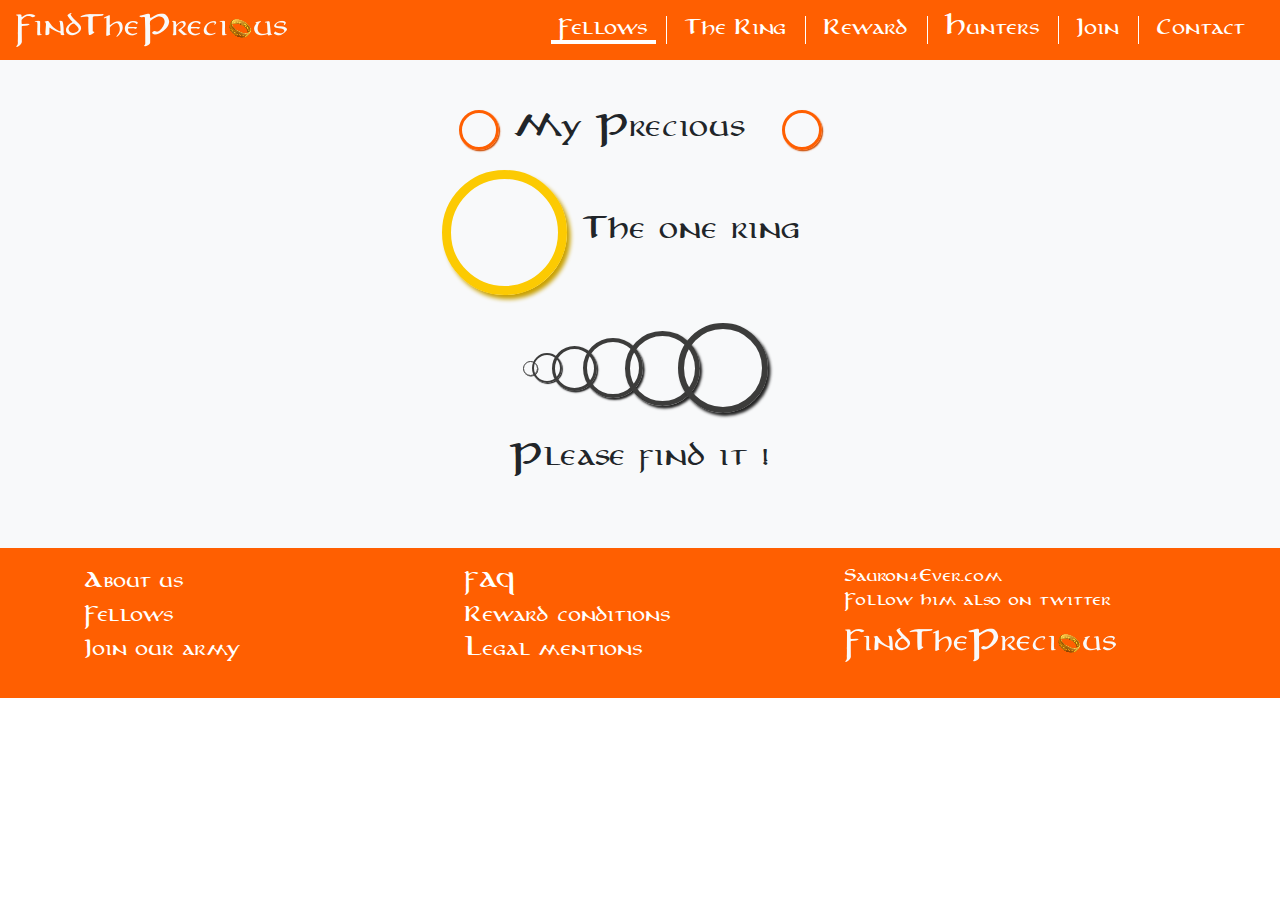
<file: ring.html>
<!DOCTYPE html>
<html lang="en">

  <head>

    <meta charset="utf-8">
    <meta name="viewport" content="width=device-width, initial-scale=1, shrink-to-fit=no">
    <meta name="description" content="findThePrecious.com">
    <meta name="author" content="Fanny Gaudin">

    <title>findThePrecious.com</title>

    <!-- Bootstrap core CSS -->
    <link rel="stylesheet" href="https://maxcdn.bootstrapcdn.com/bootstrap/4.0.0/css/bootstrap.min.css" integrity="sha384-Gn5384xqQ1aoWXA+058RXPxPg6fy4IWvTNh0E263XmFcJlSAwiGgFAW/dAiS6JXm" crossorigin="anonymous">
    <!-- my style -->
    <link rel="stylesheet" type="text/css" href="style.css">
    <link rel="stylesheet" type="text/css" href="style.min.css">

  </head>

  <body>

    <!-- Navigation -->
    <nav class="navbar navbar-expand-lg navbar-dark bg-orange">
        <a class="navbar-brand" href="#"><img src="./images/_logo.png"></a>
        <button class="navbar-toggler" type="button" data-toggle="collapse" data-target="#navbarResponsive" aria-controls="navbarResponsive" aria-expanded="false" aria-label="Toggle navigation">
          <span class="navbar-toggler-icon"></span>
        </button>
        <div class="collapse navbar-collapse" id="navbarResponsive">
          <ul class="navbar-nav ml-auto">
            <li class="nav-item active">
              <a class="nav-link" href="#">Fellows</a>
            </li>
            <li class="nav-item">
              <a class="nav-link" href="#">The Ring</a>
            </li>
            <li class="nav-item">
              <a class="nav-link" href="#">Reward</a>
            </li>
            <li class="nav-item">
              <a class="nav-link" href="#">Hunters</a>
            </li>
            <li class="nav-item">
              <a class="nav-link" href="#">Join</a>
            </li>
            <li class="nav-item">
              <a class="nav-link" href="#">Contact</a>
            </li>
          </ul>
        </div>
    </nav>

    <section id="ring" class="bg-light">
      <div class="container">
        <div class="row precious justify-content-center">
          <span></span>
          <h2 class="mr-3 ml-3">My Precious</h2>
          <span></span>
        </div>
        <div class="row ring justify-content-center">
          <span></span>
          <h2 class="mr-3 ml-3">The one ring</h2>
        </div>
        <div class="row find">
          <div class="col-12 d-flex align-items-center justify-content-center">
            <span></span>
            <span></span>
            <span></span>
            <span></span>
            <span></span>
            <span></span>
          </div>
          <div class="col-12 text-center align-items-center"><h2 class="mr-3 ml-3">Please find it !</h2></div>
        </div>
      </div>
    </section>

    <footer class="p-3">
      <div class="container">
        <div class="row">
          <div class="col-md-4 col-12">
            <ul class="list-unstyled">
              <li><a href="/about-us.html">About us</a></li>
              <li><a href="/fellows.html">Fellows</a></li>
              <li><a href="/join-our-army.html">Join our army</a></li>
            </ul>
          </div>
          <div class="col-md-4 col-12">
            <ul class="list-unstyled">
              <li><a href="/faq.html">FAQ</a></li>
              <li><a href="/reward-conditions.html">Reward conditions</a></li>
              <li><a href="/legal-mentions.html">Legal mentions</a></li>
            </ul>
          </div>
          <div class="col-md-4 col-12 morelink">
            <a href="http://www.sauron4ever.com" target="_blank">Sauron4Ever.com</a>
            <a href="http://www.twitter/Sauron577.com" target="_blank">Follow him also on twitter</a>
            <img class="img-fluid mt-3" src="./images/_logo.png">
          </div>
        </div>
      </div>
    </footer>

    <!-- Bootstrap core JavaScript -->
    <script src="https://code.jquery.com/jquery-3.2.1.slim.min.js" integrity="sha384-KJ3o2DKtIkvYIK3UENzmM7KCkRr/rE9/Qpg6aAZGJwFDMVNA/GpGFF93hXpG5KkN" crossorigin="anonymous"></script>
    <script src="https://cdnjs.cloudflare.com/ajax/libs/popper.js/1.12.9/umd/popper.min.js" integrity="sha384-ApNbgh9B+Y1QKtv3Rn7W3mgPxhU9K/ScQsAP7hUibX39j7fakFPskvXusvfa0b4Q" crossorigin="anonymous"></script>
    <script src="https://maxcdn.bootstrapcdn.com/bootstrap/4.0.0/js/bootstrap.min.js" integrity="sha384-JZR6Spejh4U02d8jOt6vLEHfe/JQGiRRSQQxSfFWpi1MquVdAyjUar5+76PVCmYl" crossorigin="anonymous"></script>

  </body>

</html>
</file>
<file: style.css>
/* =======================================
                  FONT
======================================== */

/*! Generated by Font Squirrel (https://www.fontsquirrel.com) on February 27, 2018 */
@font-face {
    font-family: 'party_businessregular';
    src: url('./fonts/partybusiness-webfont.woff2') format('woff2'),
         url('./fonts/partybusiness-webfont.woff') format('woff');
    font-weight: normal;
    font-style: normal;

}
@font-face {
    font-family: 'anironcbold';
    src: url('./fonts/anicb___-webfont.woff2') format('woff2'),
         url('./fonts/anicb___-webfont.woff') format('woff');
    font-weight: normal;
    font-style: normal;

}
@font-face {
    font-family: 'anironcregular';
    src: url('./fonts/anicm___-webfont.woff2') format('woff2'),
         url('./fonts/anicm___-webfont.woff') format('woff');
    font-weight: normal;
    font-style: normal;

}
@font-face {
    font-family: 'anironbold';
    src: url('./fonts/anirb___-webfont.woff2') format('woff2'),
         url('./fonts/anirb___-webfont.woff') format('woff');
    font-weight: normal;
    font-style: normal;

}
@font-face {
    font-family: 'anironregular';
    src: url('./fonts/anirm___-webfont.woff2') format('woff2'),
         url('./fonts/anirm___-webfont.woff') format('woff');
    font-weight: normal;
    font-style: normal;

}
@font-face {
    font-family: 'tengwar_annatarregular';
    src: url('./fonts/tngan-webfont.woff2') format('woff2'),
         url('./fonts/tngan-webfont.woff') format('woff');
    font-weight: normal;
    font-style: normal;

}
@font-face {
    font-family: 'tengwar_annatarbold';
    src: url('./fonts/tnganb-webfont.woff2') format('woff2'),
         url('./fonts/tnganb-webfont.woff') format('woff');
    font-weight: normal;
    font-style: normal;

}
@font-face {
    font-family: 'tengwar_annatarbold_italic';
    src: url('./fonts/tnganbi-webfont.woff2') format('woff2'),
         url('./fonts/tnganbi-webfont.woff') format('woff');
    font-weight: normal;
    font-style: normal;

}
@font-face {
    font-family: 'tengwar_annataritalic';
    src: url('./fonts/tngani-webfont.woff2') format('woff2'),
         url('./fonts/tngani-webfont.woff') format('woff');
    font-weight: normal;
    font-style: normal;

}

/* =======================================
                  GENERAL
======================================== */
h2{
  font-family: "anironcregular";
  font-size: 1.5em;
  display: inline-block;
}
#ring h2:before, #ring h2:after{
  content:"";
}
h2:before, h2:after{
  content: "ij";
  font-family: 'tengwar_annataritalic';
  color:#ff5f01;
  font-size: 1em;
}
h2:before{
  float: left;
  margin-right: 10px;
}
h2:after{
  float: right;
  margin-left: 10px;
}
h3, h4{
  font-family: 'party_businessregular';
}
section{
  padding: 30px;
}
.bg-light{
  background-image: url("https://raw.githubusercontent.com/Madebymaurice/madebymaurice.github.io/master/images/_bg_light.png");
}
.bg-dark{
  background-image: url("https://raw.githubusercontent.com/Madebymaurice/madebymaurice.github.io/master/images/_bg_dark.png");
  color:#fff;
}
p{
  font-family: 'party_businessregular';
  font-size: 1.5em;
}
a{
  color: #000;
  text-decoration: underline;
}
table{
  font-family: 'anironcregular';
  font-size: 1em;
  color: #666;
  width: 100%;
}
thead{
  font-size: 1.2em;
  color: #000;
  border-bottom: 2px solid #000;
  padding: 0 5px;
}
tbody tr{
  border-bottom: 1px solid #666;
}
tbody td{
  padding: 10px 15px;
}
form {
  font-family: 'party_businessregular';
  color: #666;
}
form .form-control{
  padding: 0 10px;
  font-size: 1.3em;
}

footer{
  background: #ff5f01;
}
footer li a, footer .morelink a{
  color:#fff;
  font-family: 'anironcregular';
  text-decoration: none;
  padding: 5px 0;
  display: inline-block;
}
footer li a:hover, footer .morelink a:hover{
  text-decoration: none;
  color:#000;
}
footer .morelink a{
  font-size: 0.8em;
  padding: 0;
}
/* =======================================
                  NAVBAR
======================================== */

.bg-orange{
  background: #ff5f01;
}
.navbar .nav-item{
  border-right: 1px solid #fff;
  padding: 0 10px;
}
.navbar .nav-item:last-child{
  border-right: 0;
}
.navbar .nav-link{
    font-family: "anironcregular";
    font-size: 1em;
    padding-top:0px;
    padding-bottom: 0px;
    text-decoration: none;
}
.navbar-dark .navbar-nav .nav-link, .navbar-dark .navbar-nav .nav-link:focus, .navbar-dark .navbar-nav .nav-link:hover{
    color: #fff;
}
.nav-item.active a, .nav-item a:hover{
  border-bottom: 4px solid #FFF;
  color: #fff;
}

/* =======================================
                  SLIDER
======================================== */
.carousel-caption{
  bottom: 35%;
}
.carousel-caption h3, .carousel-caption p{
  text-align: left;
}
.carousel-caption h3{
  font-size: 4.5em;
}
.carousel-caption p{
  font-size: 2.5em;
}
.carousel-caption span{
  float:right;
}
/* =======================================
                  FELLOWS
======================================== */
h2 span{
  font-size: 0.8em;
}
.nav-pills .nav-item .nav-link{
  font-family: "anironcregular";
  background: none;
  color: #666;
  border-radius: 0;
  text-decoration: none;
  padding: 0;
  line-height: 24px;
}
.nav-pills .nav-item .nav-link.active, .nav-pills .nav-item .nav-link:hover{
  color:#ff5f01;
  border-bottom: 4px solid;
}
.nav-pills .nav-item .nav-link.active:before, .nav-pills .nav-item .nav-link:hover:before{
  content:"b";
  font-family: 'tengwar_annataritalic';
  font-size: 1.5em;
  margin-right: 10px;
}
.nav-pills .nav-item .nav-link.active:after, .nav-pills .nav-item .nav-link:hover:after{
  content:"b";
  font-family: 'tengwar_annataritalic';
  font-size: 1.5em;
  margin-left: 10px;
}
.nav-pills .nav-item{
  margin: 10px 10px 0;
  text-align: center;
}
.myfade{
  position: relative;
  background: #000;
  padding: 5px;
}
figure.myfade figcaption{
  text-align: center;
}
.myfade img{
  max-width: 100%;
  min-width: 100%;
  display: block;
  margin: 0 auto;
  background: #fff;
  opacity: 0.8;
}
.myfade:hover img{
  opacity: 1;
}
.myfade h3{
  -webkit-transform: translateY(0);
  transform: translateY(0);
  -webkit-transition: 0.5s;
  transition:transform 0.5s;
  color: #fff;
  font-size:4em;
  font-weight: 300;
  margin-top: 60%;
  position: relative;
}
.myfade:hover h3{
  font-size: 2em;
  -webkit-transform: translateY(80%);
  transform: translateY(80%);
}
.myfade .myborder{
  position: absolute;
  top: 50%;
  right: 30%;
  width:140px;
  height:5px;
  background:#ff5f01;
  -webkit-transform:skew(-40deg);
  -moz-transform:skew(-40deg);
  -o-transform:skew(-40deg);
  tranform:skew(-40deg);
}
.myfade:hover .myborder{
  display: none;
}
.myfade figcaption{
  position: absolute;
  top: 0;
  left:0;
  width: 100%;
  height: 100%;
}
.myfade .reward{
  transition:0.5s ease;
  position: absolute;
  opacity: 1;
  top:70px;
  left:50%;
  transform:translate(-50%, -50%);
}
.myfade:hover .reward{
  opacity: 0;
}
.myfade .reward > p{
  background-color:rgba(255,255,255, 0.8);
  -moz-box-shadow: 0px 0px 10px 11px rgba(255,255,255, 0.8);
  -webkit-box-shadow: 0px 0px 10px 11px rgba(255,255,255, 0.8)8;
  box-shadow: 0px 0px 5px 5px rgba(255,255,255, 0.8);
  border-radius:5px;
  padding:5px 0px;
  width: 245px;
  text-align: center;
  font-size: 30px;
  line-height: 1em;
}
.myfade .reward > p span{
  color: orange;
}
.myfade .dead{
  position: absolute;
  top:50px;
  width: 100%;
}
.myfade .dead p{
  font-size: 4em;
  color:#ff5f01;
}

.myfade h4{
  color:#b3b3b3;
  font-size: 1.8em;
  padding: 5px;
}

/* =======================================
                  REWARDS
======================================== */
#reward p{
  font-size: 1.4em;
}
#reward .btn{
  font-family: 'anironcregular';
  color:#ff5f01;
  border-radius: 0;
  position: relative;
  background: #fff;
}
#reward .btn:before{
  content: "";
  position: absolute;
  top:-5%;
  border-top: 39px solid transparent;
  border-right:1em solid;
  left: -1em;
  color: #fff;
}
#reward .btn:after{
  content: "";
  position: absolute;
  top:-2%;
  border-bottom: 39px solid transparent;
  border-left:1em solid;
  right: -1em;
  color: #fff;
}

/* =======================================
                HUNTERS
======================================== */
#hunters h3{
  color:#ff5f01;
  font-size: 3em;
  line-height: 32px;
}
#hunters .btn{
  font-family: 'party_businessregular';
  color: #ff5f01;
  border-radius: 0;
  position: relative;
  padding:5px 3px 0 3px;
  font-size: 1.2em;
  line-height: 25px;
  background: #23272b;
}
#hunters .btn:before{
  content: "";
  position: absolute;
  top:-2px;
  border-top: 33px solid transparent;
  border-right:0.5em solid;
  left: -0.5em;
  color: #23272b;
}
#hunters .btn:after{
  content: "";
  position: absolute;
  top:-1px;
  border-bottom: 33px solid transparent;
  border-left:0.5em solid;
  right: -0.5em;
  color: #23272b;
}

/* =======================================
                RING
======================================== */
#ring h4{
  font-family: 'anironcregular';
  padding: 5px 20px;
  background: #ff5f01;
  border-radius: 10px 10px 0 0;
  margin-bottom: 0;
  font-size: 1.2em;
}
#ring .panel-body{
  background: #ddd;
  padding:20px;
  color:#000;
  border-bottom: 4px solid #ff5f01;
}
#ring .blockquote p{
  font-size: 1.4em;
}

/* =======================================
                ARMY
======================================== */

#army .btn{
  font-family: 'party_businessregular';
  font-size: 1.5em;
  color: #ff5f01;
  border-radius: 0;
  position: relative;
  background: #23272b;
}
#army .btn:before{
  content: "";
  position: absolute;
  top:-5%;
  border-top: 51px solid transparent;
  border-right:1em solid;
  left: -1em;
  color: #23272b;
}
#army .btn:after{
  content: "";
  position: absolute;
  top:-2%;
  border-bottom: 51px solid transparent;
  border-left:1em solid;
  right: -1em;
  color: #23272b;
}

@media screen and (max-width: 1200px){
  body{ font-size: 16px;}
  .navbar .nav-link{ font-size: 0.8em;}
  .carousel-caption h3{ font-size: 3em;}
  .myfade .myborder{ right: 26%}
}
@media screen and (max-width: 992px){
  .navbar .nav-item{ border-right: 0;}
  .carousel-caption { padding:0;}
  .carousel-caption h3{ font-size: 2em;}
  .carousel-caption p{ font-size: 1.5em;}
  .myfade h4{ font-size: 1.4em;}
}
@media screen and (max-width: 480px){
  .img-fluid{display: inherit;margin:0 auto;}
  #reward .row{ margin-bottom:15px;}
  .media{ display: block;}
  .media .media-body{margin-top: 20px;}
  .media .hate{ margin-bottom: 20px;}
  #army .row .mt-5{ margin-top: 15px!important;}
}
@media screen and (max-width: 380px){
  .navbar-toggler{ margin:0 auto;}
}
</file>
<file: style.min.css>
.precious,.ring,.find{align-items:center;margin:20px 0}.find .col-12{margin:20px 0}.precious span,.ring span,.find span{display:inline-block;width:40px;height:40px;border-radius:20px;border-color:#ff5f01;border-width:3.07692px;border-style:solid;box-shadow:1.14286px 1.33333px 1.33333px #cd4c00}.ring span{display:inline-block;width:125px;height:125px;border-radius:62.5px;border-color:#FCCA02;border-width:9.61538px;border-style:solid;box-shadow:3.57143px 4.16667px 4.16667px #c9a102}.find span:nth-child(1){display:inline-block;width:15px;height:15px;border-radius:7.5px;border-color:#3C3C3B;border-width:1.15385px;border-style:solid;box-shadow:.42857px .5px .5px #222;margin:-2px}.find span:nth-child(2){display:inline-block;width:30px;height:30px;border-radius:15px;border-color:#3C3C3B;border-width:2.30769px;border-style:solid;box-shadow:.85714px 1px 1px #222;margin:-4px}.find span:nth-child(3){display:inline-block;width:45px;height:45px;border-radius:22.5px;border-color:#3C3C3B;border-width:3.46154px;border-style:solid;box-shadow:1.28571px 1.5px 1.5px #222;margin:-6px}.find span:nth-child(4){display:inline-block;width:60px;height:60px;border-radius:30px;border-color:#3C3C3B;border-width:4.61538px;border-style:solid;box-shadow:1.71429px 2px 2px #222;margin:-8px}.find span:nth-child(5){display:inline-block;width:75px;height:75px;border-radius:37.5px;border-color:#3C3C3B;border-width:5.76923px;border-style:solid;box-shadow:2.14286px 2.5px 2.5px #222;margin:-10px}.find span:nth-child(6){display:inline-block;width:90px;height:90px;border-radius:45px;border-color:#3C3C3B;border-width:6.92308px;border-style:solid;box-shadow:2.57143px 3px 3px #222;margin:-12px}
</file>
